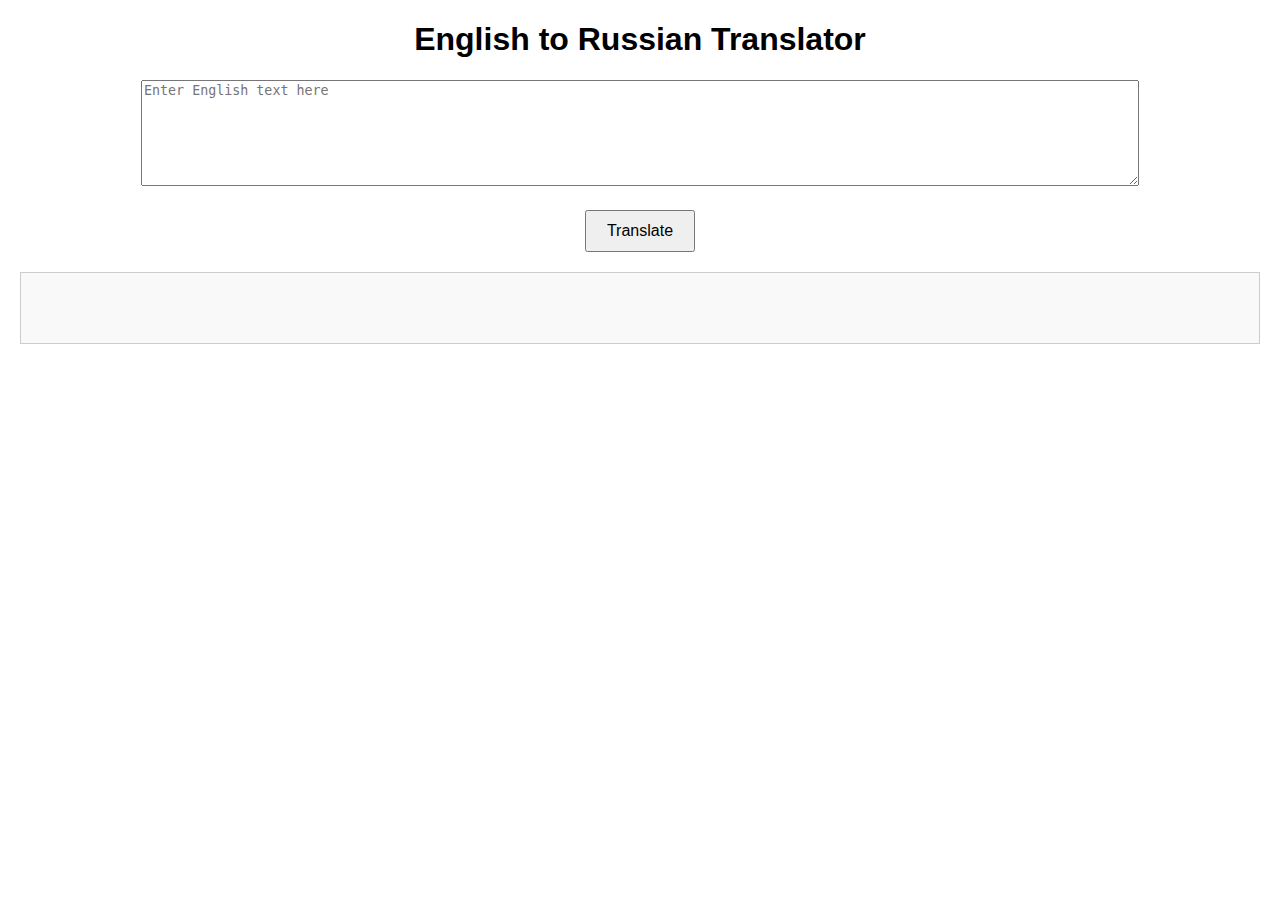
<file: index.html>
<!DOCTYPE html>
<html lang="en">
<head>
    <meta charset="UTF-8">
    <meta name="viewport" content="width=device-width, initial-scale=1.0">
    <title>Translator</title>
    <style>
        body {
            font-family: Arial, sans-serif;
            margin: 20px;
            text-align: center;
        }
        textarea {
            width: 80%;
            height: 100px;
            margin-bottom: 20px;
        }
        button {
            padding: 10px 20px;
            font-size: 16px;
            cursor: pointer;
        }
        .output {
            margin-top: 20px;
            padding: 10px;
            border: 1px solid #ccc;
            background-color: #f9f9f9;
            white-space: pre-wrap;
            min-height: 50px;
        }
        .loading {
            font-style: italic;
            color: gray;
        }
    </style>
</head>
<body>
    <h1>English to Russian Translator</h1>
    <textarea id="inputText" placeholder="Enter English text here"></textarea><br>
    <button onclick="translate()">Translate</button>
    <div class="output" id="outputText"></div>

    <script>
        async function translate() {
            const input = document.getElementById("inputText").value.trim();

            // Проверка на пустой ввод
            if (!input) {
                document.getElementById("outputText").textContent = "⚠️ Please enter some text to translate!";
                return;
            }

            const apiKey = "YOUR_GOOGLE_TRANSLATE_API_KEY"; // Вставь свой ключ
            const url = `https://translation.googleapis.com/language/translate/v2?key=${apiKey}`;

            const data = {
                q: input,
                source: "en",
                target: "ru",
                format: "text",
            };

            // Показать индикатор загрузки
            const outputDiv = document.getElementById("outputText");
            outputDiv.textContent = "⏳ Translating...";
            outputDiv.classList.add("loading");

            try {
                const response = await fetch(url, {
                    method: "POST",
                    headers: { "Content-Type": "application/json" },
                    body: JSON.stringify(data),
                });

                if (!response.ok) {
                    throw new Error("Translation failed! Please check your API key or input.");
                }

                const result = await response.json();
                const translatedText = result.data.translations[0].translatedText;

                // Показать результат
                outputDiv.textContent = translatedText;
            } catch (error) {
                // Обработка ошибок
                outputDiv.textContent = `❌ Error: ${error.message}`;
            } finally {
                // Убрать индикатор загрузки
                outputDiv.classList.remove("loading");
            }
        }
    </script>
</body>
</html>
</file>
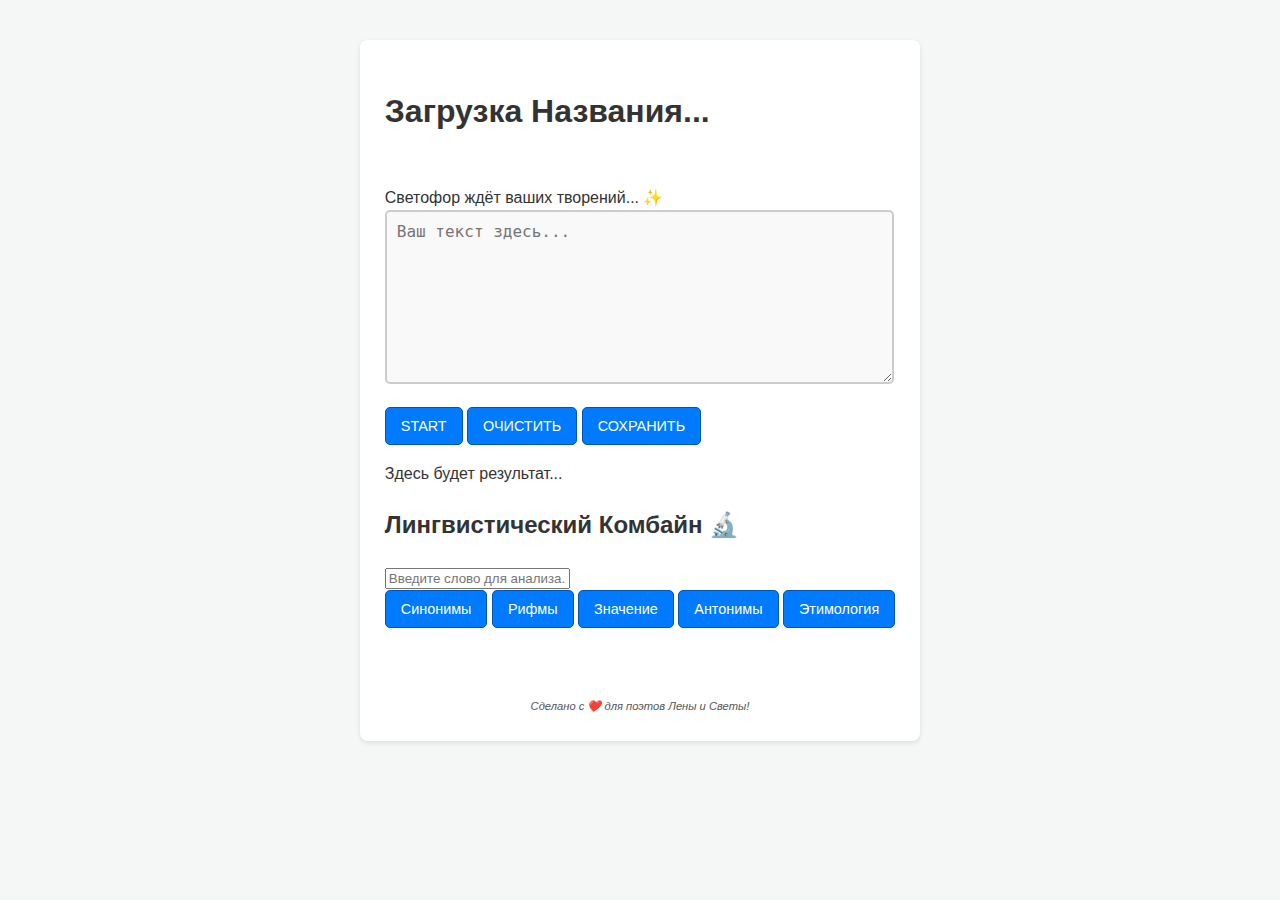
<file: index2.html>
<!DOCTYPE html>
<html lang="ru">
<head>
    <meta charset="UTF-8">
    <meta name="viewport" content="width=device-width, initial-scale=1.0">
    <title>Лингвистический Комбайн</title>
    <link rel="stylesheet" href="styles.css">
</head>
<body class="light-theme">
    <div class="container">
        <h1 id="mainPageTitle">Загрузка Названия...</h1>

        <!-- Светофор -->
        <div id="trafficLightContainer" class="traffic-light-display">
            <span class="light red-light" id="lightRed"></span>
            <span class="light yellow-light" id="lightYellow"></span>
            <span class="light green-light" id="lightGreen"></span>
        </div>
        <div id="trafficLightComment">Светофор ждёт ваших творений... ✨</div>

        <!-- Текстовое поле -->
        <textarea id="inputText" placeholder="Ваш текст здесь..."></textarea>
        <div class="button-container">
            <button id="countButton">START</button>
            <button id="clearButton">ОЧИСТИТЬ</button>
            <button id="saveButton">СОХРАНИТЬ</button>
        </div>
        <ul id="savedPoemsList"></ul>
        <div id="result">Здесь будет результат...</div>

        <!-- Лингвистический Комбайн -->
        <div id="dictionaryHelper">
            <h2>Лингвистический Комбайн 🔬</h2>
            <input type="text" id="searchWordInput" placeholder="Введите слово для анализа...">
            <div class="search-buttons-container">
                <button class="search-btn" data-search-type="synonyms" title="Найти похожие по значению слова">Синонимы</button>
                <button class="search-btn" data-search-type="rhymes" title="Найти слова, созвучные в конце">Рифмы</button>
                <button class="search-btn" data-search-type="meaning" title="Узнать толкование и значение слова">Значение</button>
                <button class="search-btn" data-search-type="antonyms" title="Найти противоположные по значению слова">Антонимы</button>
                <button class="search-btn" data-search-type="etymology" title="Узнать происхождение и историю слова">Этимология</button>
            </div>
        </div>
        <footer> Сделано с ❤️ для поэтов Лены и Светы! </footer>
    </div>

    <script src="script.js"></script>
</body>
</html>
</file>
<file: styles.css>
/* --- Основные стили --- */
body {
    font-family: 'Segoe UI', Tahoma, Geneva, Verdana, sans-serif;
    line-height: 1.6;
    margin: 0;
    padding: 20px;
    display: flex;
    flex-direction: column;
    align-items: center;
    transition: background-color 0.3s, color 0.3s;
}

.container {
    max-width: 900px;
    margin: 20px auto;
    padding: 25px;
    background-color: var(--container-bg);
    border-radius: var(--container-radius);
    box-shadow: 0 2px 5px rgba(0, 0, 0, 0.1);
    transition: background-color 0.3s, box-shadow 0.3s;
}

textarea {
    width: 95%;
    min-height: 150px;
    margin-bottom: 15px;
    padding: 10px;
    border: 2px solid var(--textarea-border);
    background-color: var(--textarea-bg);
    color: var(--textarea-color);
    border-radius: 5px;
    font-size: 1rem;
    transition: background-color 0.3s, color 0.3s, border-color 0.3s;
}

button {
    padding: 10px 15px;
    font-size: 0.9rem;
    color: var(--button-text-color);
    background-color: var(--button-bg);
    border: 1px solid var(--button-border);
    border-radius: 5px;
    cursor: pointer;
    transition: background-color 0.3s, color 0.3s, border-color 0.3s;
}

button:hover {
    background-color: var(--button-hover-bg);
    color: var(--button-hover-text-color);
    border-color: var(--button-hover-border);
}

.light {
    width: 30px;
    height: 30px;
    border-radius: 50%;
    margin: 0 5px;
    transition: background-color 0.3s ease, box-shadow 0.3s ease;
}

footer {
    margin-top: 70px;
    font-style: italic;
    text-align: center;
    font-size: 0.7em;
    color: var(--footer-color);
    transition: color 0.3s;
}

/* --- Темы --- */

/* Тёмная тема */
.dark-theme {
    --container-bg: #2c2c2c;
    --container-radius: 0px;
    --textarea-border: #555;
    --textarea-bg: #111;
    --textarea-color: #00ff00;
    --button-text-color: #e0e0e0;
    --button-bg: #555;
    --button-border: #888;
    --button-hover-bg: #ff4136;
    --button-hover-text-color: #111;
    --button-hover-border: #ff0000;
    --footer-color: #777;
    background-color: #1a1a1a;
    color: #e0e0e0;
}

.dark-theme .red-light { background-color: #ff0000; }
.dark-theme .yellow-light { background-color: #ffff00; }
.dark-theme .green-light { background-color: #00ff00; }

/* Светлая тема */
.light-theme {
    --container-bg: #ffffff;
    --container-radius: 8px;
    --textarea-border: #ccc;
    --textarea-bg: #f9f9f9;
    --textarea-color: #333;
    --button-text-color: #ffffff;
    --button-bg: #007bff;
    --button-border: #0056b3;
    --button-hover-bg: #0056b3;
    --button-hover-text-color: #ffffff;
    --button-hover-border: #002f6c;
    --footer-color: #555;
    background-color: #f4f7f6;
    color: #333;
}

.light-theme .red-light { background-color: #FF6347; }
.light-theme .yellow-light { background-color: #FFD700; }
.light-theme .green-light { background-color: #32CD32; }

/* --- Адаптивность --- */
@media (max-width: 768px) {
    .container {
        padding: 15px;
    }

    textarea {
        min-height: 120px;
        font-size: 0.9rem;
    }

    button {
        padding: 8px 12px;
        font-size: 0.8rem;
    }

    footer {
        font-size: 0.6em;
    }
}

@media (max-width: 480px) {
    textarea {
        min-height: 100px;
    }

    button {
        padding: 6px 10px;
        font-size: 0.75rem;
    }

    .light {
        width: 25px;
        height: 25px;
    }
}
</file>
